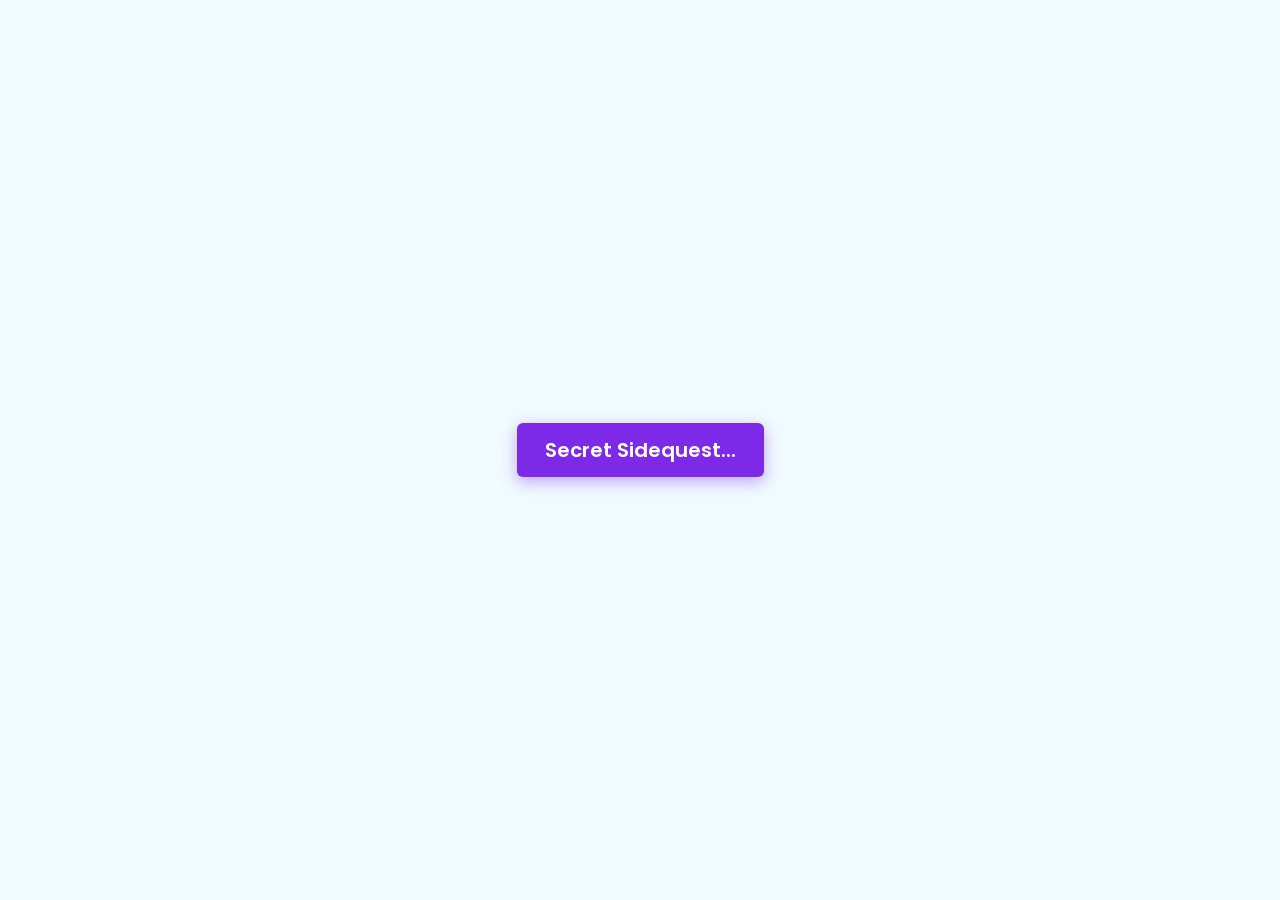
<file: index.html>
<!DOCTYPE html>
<html lang="en">
<head>
    <meta charset="UTF-8" />
    <meta name="viewport" content="width=device-width, initial-scale=1.0" />
    <title>Super Secret Sidequest</title>
    <link rel="stylesheet" href="style.css">
 
</head>
<body>

    <button class="button" id="startBtn">Secret Sidequest...</button>

    <div id="videoContainer">
        <h2 id="prankText">Get Pranked! 😂</h2>
        
        <div class="video-wrapper">
            <button id="unmuteOverlay">
                <h3 style="margin-bottom: 5px;">Click here to see the quest</h3>
            </button>

            <iframe 
                id="rickroll"
                src="" 
                allow="autoplay; encrypted-media" 
                allowfullscreen>
            </iframe>
        </div>
    </div>

    <script>
        const startBtn = document.getElementById("startBtn");
        const unmuteOverlay = document.getElementById("unmuteOverlay");
        const videoContainer = document.getElementById("videoContainer");
        const prankText = document.getElementById("prankText");
        const rickroll = document.getElementById("rickroll");

        startBtn.addEventListener("click", () => {
            startBtn.style.display = "none";
            videoContainer.style.display = "block";

            rickroll.src = "https://player.vimeo.com/video/877222359?autoplay=1&muted=1";
        });


        unmuteOverlay.addEventListener("click", () => {

            rickroll.src = "https://player.vimeo.com/video/877222359?autoplay=1&muted=0";
            

            prankText.style.display = "block";
            

            unmuteOverlay.style.opacity = "0";
            setTimeout(() => {
                unmuteOverlay.style.display = "none";
            }, 600);
        });
    </script>
</body>
</html>
</file>
<file: style.css>
@import url("https://fonts.googleapis.com/css2?family=Poppins:wght@400;700;800&display=swap");

* {
    margin: 0;
    padding: 0;
    box-sizing: border-box;
    font-family: "Poppins", sans-serif;
}

body {
    height: 100vh;
    display: flex;
    flex-direction: column;
    align-items: center;
    justify-content: center;
    background: #f0faff;
    overflow: hidden;
    padding: 20px;
}

.button {
    padding: 12px 28px;
    background-color: #7d2ae8;
    border-radius: 6px;
    color: #fff;
    font-size: 20px;
    font-weight: 600;
    cursor: pointer;
    border: none;
    box-shadow: 0 5px 15px rgba(125, 42, 232, 0.4);
    transition: transform 0.2s;
}

.button:active {
    transform: scale(0.95);
}

#prankText {
    display: none; 
    color: #7d2ae8;
    font-size: 2rem;
    font-weight: 800;
    margin-bottom: 15px;
    text-transform: uppercase;
    animation: shake 0.5s ease infinite;
}

#videoContainer {
    display: none;
    width: 100%;
    max-width: 560px;
    text-align: center;
}

.video-wrapper {
    position: relative;
    width: 100%;
    aspect-ratio: 16 / 9;
    background: #000;
    border-radius: 12px;
    overflow: hidden;
}

#unmuteOverlay {
    position: absolute;
    top: 0;
    left: 0;
    width: 100%;
    height: 100%;
    background: #000000;
    color: white;
    display: flex;
    flex-direction: column;
    align-items: center;
    justify-content: center;
    cursor: pointer;
    z-index: 10;
    border: none;
    transition: opacity 0.6s ease;
}

@keyframes shake {
    0%, 100% { transform: rotate(0deg); }
    25% { transform: rotate(2deg); }
    75% { transform: rotate(-2deg); }
}

iframe {
    width: 100%;
    height: 100%;
    border: none;
}
</file>
